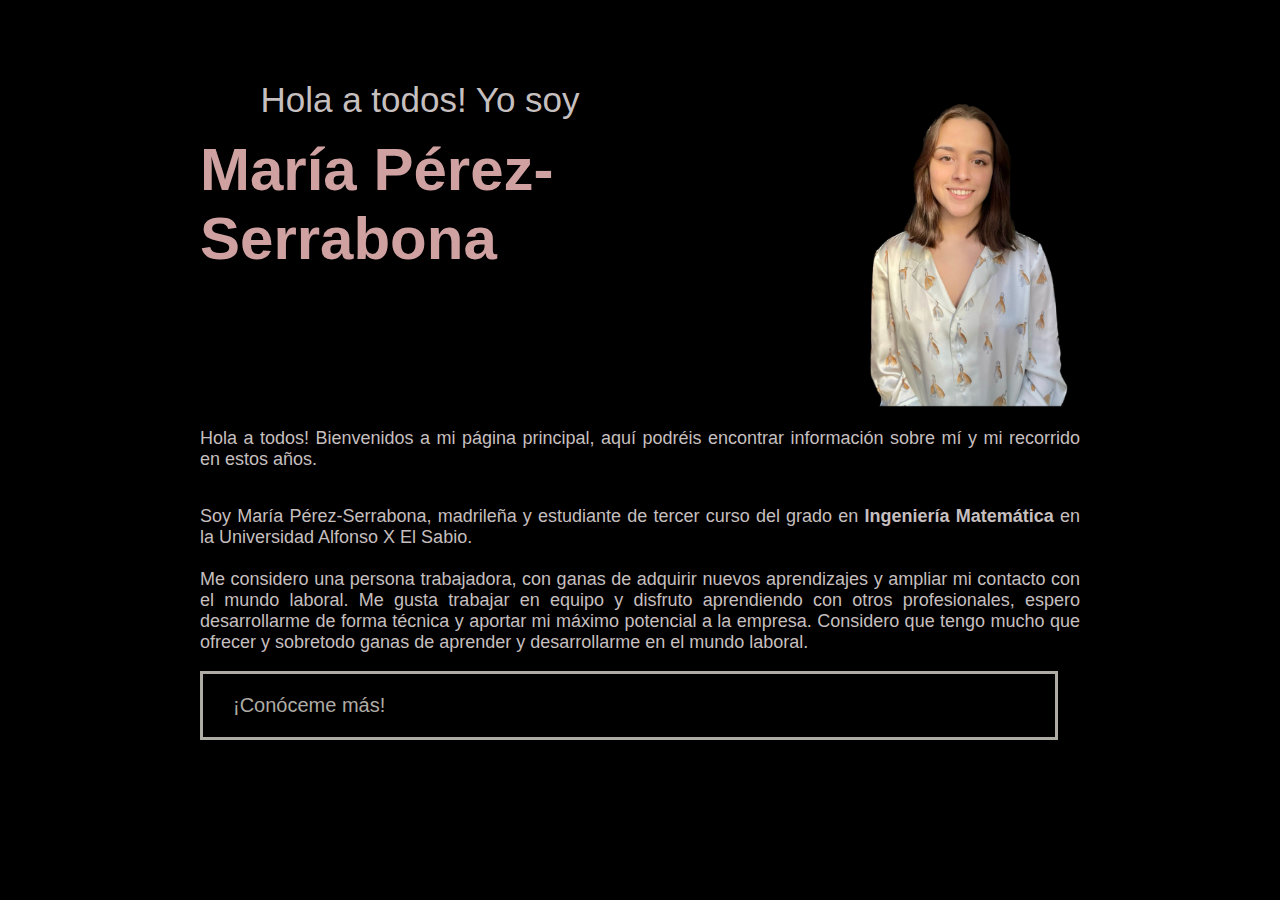
<file: index.html>
<!DOCTYPE html>
<html lang="es">
    <head>
        <link rel="stylesheet" type="text/css" href="style.css" />
        <script src="eventos.js"></script>
        <meta charset="UTF-8">
        <meta name="viewport" content="width=device-width, initial-scale=1" />
        <title> María Pérez-Serrabona </title>
    </head>

    <body class="cuerpoInicio">

        <div class="ContenedorInicio">
            <img id="MiFoto" alt="María Pérez-Serrabona"  src="mifoto.JPG">
                <h7>Hola a todos! Yo soy</h7><br>
                <br>
                <h8><b>María Pérez-Serrabona</b></h8>
            <div class="Descripcion">
                <p>Hola a todos! Bienvenidos a mi página principal, aquí podréis encontrar
                información sobre mí y mi recorrido en estos años.</p>

                <p>Soy María Pérez-Serrabona, madrileña y estudiante de tercer curso del grado en
                <b>Ingeniería Matemática</b> en la Universidad Alfonso X El Sabio.<br>
                <br >
                Me considero una persona trabajadora,
                con ganas de adquirir nuevos aprendizajes y ampliar mi contacto con el mundo laboral.
                Me gusta trabajar en equipo y disfruto aprendiendo con otros profesionales,
                espero desarrollarme de forma técnica y aportar mi máximo potencial a la empresa.
                Considero que tengo mucho que ofrecer y sobretodo ganas de aprender y desarrollarme en el mundo laboral.<br>
                </p>
            </div>
            <div class="BotonInicio">
                <a href="informacion.html">¡Conóceme más!</a>
            </div>
        </div>

        <script src="eventos.js"></script>
    </body>
</html>
</file>
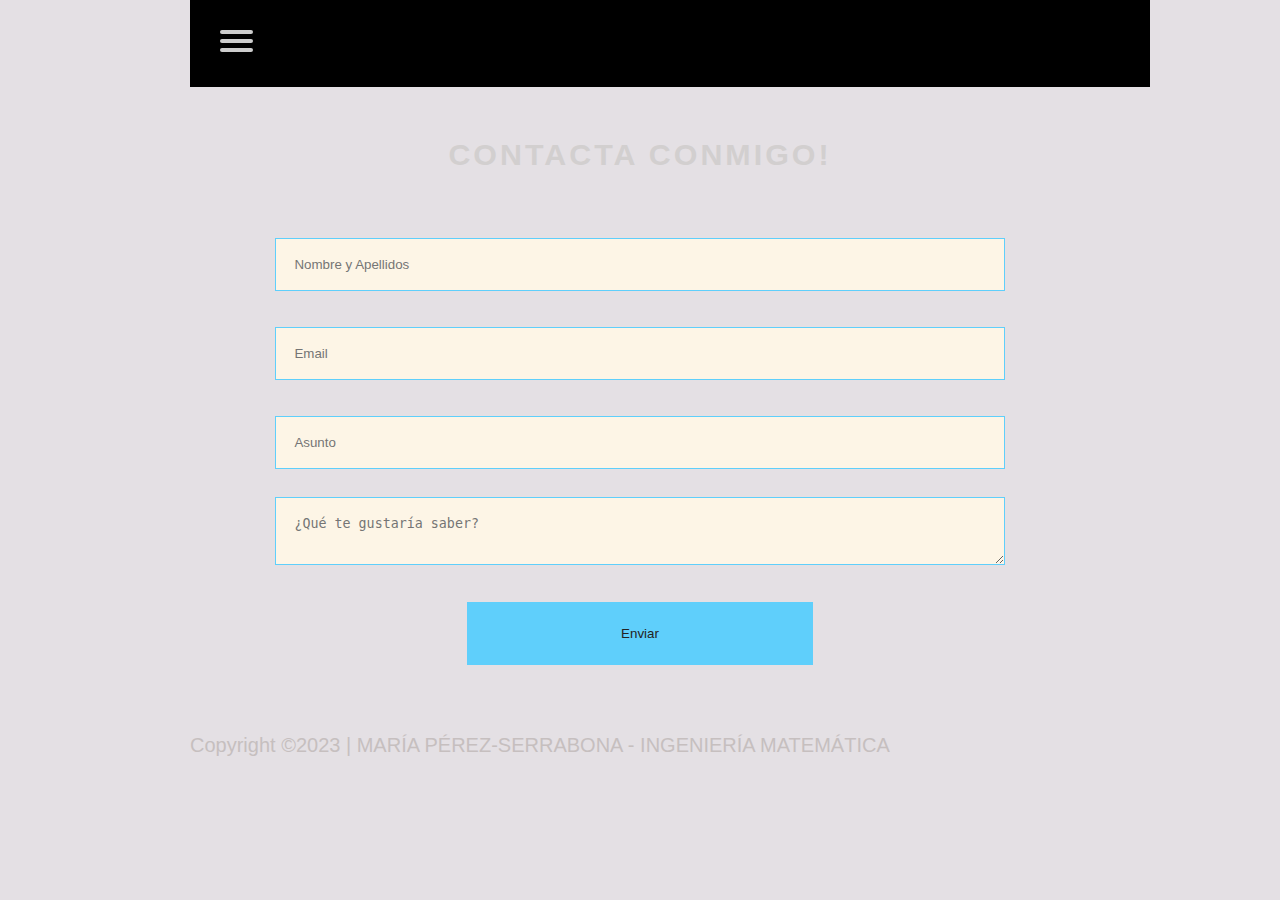
<file: Contacta.html>
<!DOCTYPE html>
<html lang="es">
    <head>
        <link rel="stylesheet" type="text/css" href="style.css" />
        <meta charset="UTF-8">
        <meta name="viewport" content="width=device-width, initial-scale=1" />
        <title> María Pérez-Serrabona </title>
    </head>

    <body class="cuerpoFormulario">
        <div class="ContenedorMenu">
            <nav>
                <div id="menuToggle">
                    <input type="checkbox"/>
                    <span></span>
                    <span></span>
                    <span></span>
                    <ul id="menu">
                        <a href="index.html"><li>María Pérez-Serrabona</li></a>
                        <a href="informacion.html"><li>Información</li></a>
                        <a href="Portfolio.html"><li>Proyectos</li></a>
                        <a href="Contacta.html"><li>Contacta Conmigo</li></a>
                    </ul>
                </div>
            </nav>
        </div>
        <div class="ContenedorFormulario">
            <div id="title">
                <h3>CONTACTA CONMIGO!</h3>
            </div>
            <div id="Validacion"></div>
            <form class="Formulario" id="form">
                <input type="text" class="Formulario" id="Nombre" placeholder="Nombre y Apellidos" ><br>
                <input type="email" class="Formulario" id="email" placeholder="Email" required><br>
                <input type="text" id="asunto" class="Formulario" placeholder="Asunto" required><br>
                <textarea class="Formulario" placeholder="¿Qué te gustaría saber?"></textarea><br>
                <button  id="BotonFromulario" type="submit">Enviar</button>
            </form>
            <br>
        </div>

        <footer id="footer">
            <p> Copyright ©2023 | MARÍA PÉREZ-SERRABONA - INGENIERÍA MATEMÁTICA </p>
        </footer>
        <script src="eventos.js"></script>
    </body>
</html>
</file>
<file: style.css>
/* Etiqueta general para todos los cuerpos*/

body{
    background-color: #E4E0E4;
    font-family: "Lato", sans-serif;
    font-size: 16px;
    max-width: 700px;
    margin: auto;
    max-width: fit-content;
    text-decoration: none;

}





/*                  Primera Página HTML                     */


/* Especificaciones del cuerpo de la primera página*/
.cuerpoInicio{
    background-color:  #000000;
    margin-left: 15px;
    margin-right: 15px;
    position: relative;
}
h7{
    margin-top: 60px;
    font-size: 35px;
    color: #c6bfbf;
    text-align: center;
    float: left;
    width: 50%;
    text-align: left;
    margin-bottom: 15px;
}

h8{
    font-size: 40px;
    color:#cfa1a1;
    text-align: center;
    max-width:fit-content;
    float: left;
    width: 60%;
    text-align: left;
}



@keyframes movimiento {
    0% {
        transform: rotate(-1deg);
    }
    50% {
        transform: rotate(2deg);
    }
    100% {
        transform: rotate(-1deg);
    }
}



#MiFoto{
    margin-top: 100px;
    width: 34%;
    max-width: 34%;
    float: right;
    height: auto;
    animation: movimiento;
    animation-iteration-count: infinite;
    animation-duration: 1s;
}
.Descripcion p{
    font-size: 18px;
    color:#c6bfbf;
    text-align: justify;
    float: left;
    width:100%;
    max-width: fit-content;
}

.BotonInicio a{
    padding: 20px 30px;
    border: 3px solid rgb(175, 172, 165);
    text-decoration: none;
    color: rgb(175, 172, 165);
    display:flex;
    position: initial;
    width:max-content;
}

.BotonInicio a:hover{
    background-color:#cfa1a1;
    border: 3px solid #cfa1a1;
    color:#232323;
}









/*                  Información HTML                     */

/* Menu de hamburguesa*/
#menuToggle{
    display: block;
    position: relative;
    z-index: 1;     /*Para poder superponer elementos*/
    user-select: none;
    border: 30px solid black;
    background-color: #000000;
    width: 100%;
    top:0px;
}

/* Cada una de las opciones del menu*/
#menuToggle a{
    text-decoration: none;
    color: #232323;
}


/* En este estilo de menus, el input es lo que el usuario selecciona navegar*/
#menuToggle input{
    display: block;
    width: 40px;
    height: 32px;
    position: absolute;
    top: -7px;
    left: -5px;
    opacity: 0;
    z-index: 2;
}


/* Span son los tres segmentos que indican el menu*/
#menuToggle span{
    display: block;
    width: 33px;
    height: 4px;
    margin-bottom: 5px;
    position: relative;
    background: #cdcdcd;
    border-radius: 3px;
    z-index: 1;

}


/* En general cunado no se interactúa con el menú, sus opciones se esconden*/
#menu{
    position: absolute;
    width: 100%;
    margin: -100px 0 0 -50px;
    padding: 50px;
    padding-top: 125px;
    background: #dcdbdc;
    list-style-type: none;
    transform-origin: 0% 0%;
    transform: translate(-200%, 0);/* En esta parte se esconden las opciones del mnu*/
}


#menu li{
    padding: 10px 0;
    font-size: 22px;
}

#menuToggle input:checked ~ ul{  /* Selección de un atributo (ul) cuando el input se ha selccionado (una de las opciones del menu)*/
    transform: none;
}




/* Contenido de la Primera página*/

.ContenedorInicio{
    margin-left: 10px;
    margin-right: 10px;
    text-align: justify;
}
.BtonModo{
    position: relative;
    margin-left: 10px;
    margin-top: 10px;
}

.Presentacion img{
    float:left;
    width: 50%;
    margin-right: 10px;
}


.foto_datos{
    float:right;
    width: 40%;
    margin-left: 10px;
}


#Habilidades{
    margin-left: 10px;
    margin-right: 10px;

}

.skill p, ul, li{
    text-align: justify;
}


/*Estilo del botón que sube hasta arriba del todo al hacer scroll */
.go-top {
    position: fixed;
    right: 30px;
    bottom: 25px;
    width: 40px;
    height:40px;
    border: 1px solid #000;
    border-radius: 5px;
    text-align: center;
    cursor: pointer;
}













/*                  Proyectos Página HTML                     */


/*Proyecto1*/
.Proyecto1{
    margin-right: 10px;
    margin-left: 10px;
}

#BCG{
    float:right;
    width: 30%;
    margin-left: 10px;

}
.TextoProyetco1 p{
    text-align: justify;
}
.enlace1{
    text-align:right;
    text-decoration: none;
    color: green;

}

/*Proyecto2*/
.Proyecto2{
    text-align: justify;
    margin-left: 10px;
    margin-right: 10px;
}
.Proyecto2 img{
    float:right;
    width: 30%;
    margin-left: 10px;
}

.enlace2{
    text-align:right;
    text-decoration: none;
    color: orange;

}

/*Proyecto3*/
.Proyecto3 h2{
    margin-left: 10px;
    margin-right: 10px;
}
.TextoProyetco3 p ,img{
    text-align: justify;
    margin-left: 10px;
    margin-right: 10px;
}
.Proyecto3 img{
    float:right;
    width: 30%;
    margin-left: 10px;
}

.enlace3{
    text-align:right;
    text-decoration: none;
    color: red;

}








/*                  Contacta Página HTML                     */

.cuerpoFormulario{
    background-image: url("https://img.freepik.com/premium-vector/abstract-plexus-blue-geometrical-shapes-connection-web-concept-digital-communication-technology-network-background-with-moving-lines-dots_43778-532.jpg");
}
h3{
    margin-top: 40px;
}

.ContenedorFormulario{
    margin-top: 50px;
    text-align: center;
    color:rgb(210, 207, 207);
    font-size: 26px;

}
.CuerpoForm{
    max-width: fit-content;
}

.contacta{
    font-size: 30px;
    text-align: center;
}


#title{
    font-weight: bold;
    letter-spacing: 3px;

}

/*Estilos de los mensajes en el caso de que salten errores*/
#Validacion{
    font-size: 16px;
    color:red;
}

.Formulario{
    padding: 18px;
    min-width: fit-content;
}


input {
    background-color:oldlace;
    border: 1px solid  rgb(95, 207, 251);
    margin: 18px;
    width: 80%;

}

textarea {
    background-color: oldlace;
    border: 1px solid  rgb(95, 207, 251);
    margin: 10px;
    width: 80%;
}


input:hover,
textarea:hover {
    box-shadow: inset 0px 0px 0px 3px rgb(95, 207, 251);
}


#BotonFromulario {
    margin-top: 20px;
    background-color: rgb(95, 207, 251);
    border:4px solid  rgb(95, 207, 251);
    text-decoration: none;
    margin-bottom: 20px;
    width: 40%;
    color:#232323;
    padding: 20px 30px;
}







/*                  Footer                   */
#footer p{
    color:#c6bfbf;
    text-align: center;
    margin-bottom: 0px;
    margin-top: auto;
    display: flex;
    bottom: 0;
}







/*                  vista ordenador                   */
@media (min-width: 1000px) {

    .cuerpoInicio{
        text-align: center;
        margin-top:80px;
    }
    h7{
        margin-top: 80px;
        text-align: center;
    }
    h8{
        font-size: 60px;
    }

    #Descripcion p{
        font-size: 18px;
        color:#c6bfbf;
        text-align: justify;
        float: right;
        margin-left: 20px;
        margin-bottom: 20px;
        background-color:  #000000;
    }

    #MiFoto{
        width: 23%;
        float: right;
        height: auto;
    }

    .BotonInicio a{
        padding: 20px 30px;
        border: 3px solid rgb(175, 172, 165);
        text-decoration: none;
        color: rgb(175, 172, 165);
        display:flex;
        position: initial;
        width:90%;
    }

    body{
        max-width: 900px;
        margin: 0 auto !important;
        font-size: 20px;
    }
    body h2{
        margin-top: 80px;
    }
    #Descripcion{
        margin-top: 50px;
        font-size: 18px;
    }
    .menu-principal a{
        font-size: 25px;
    }
}
</file>
